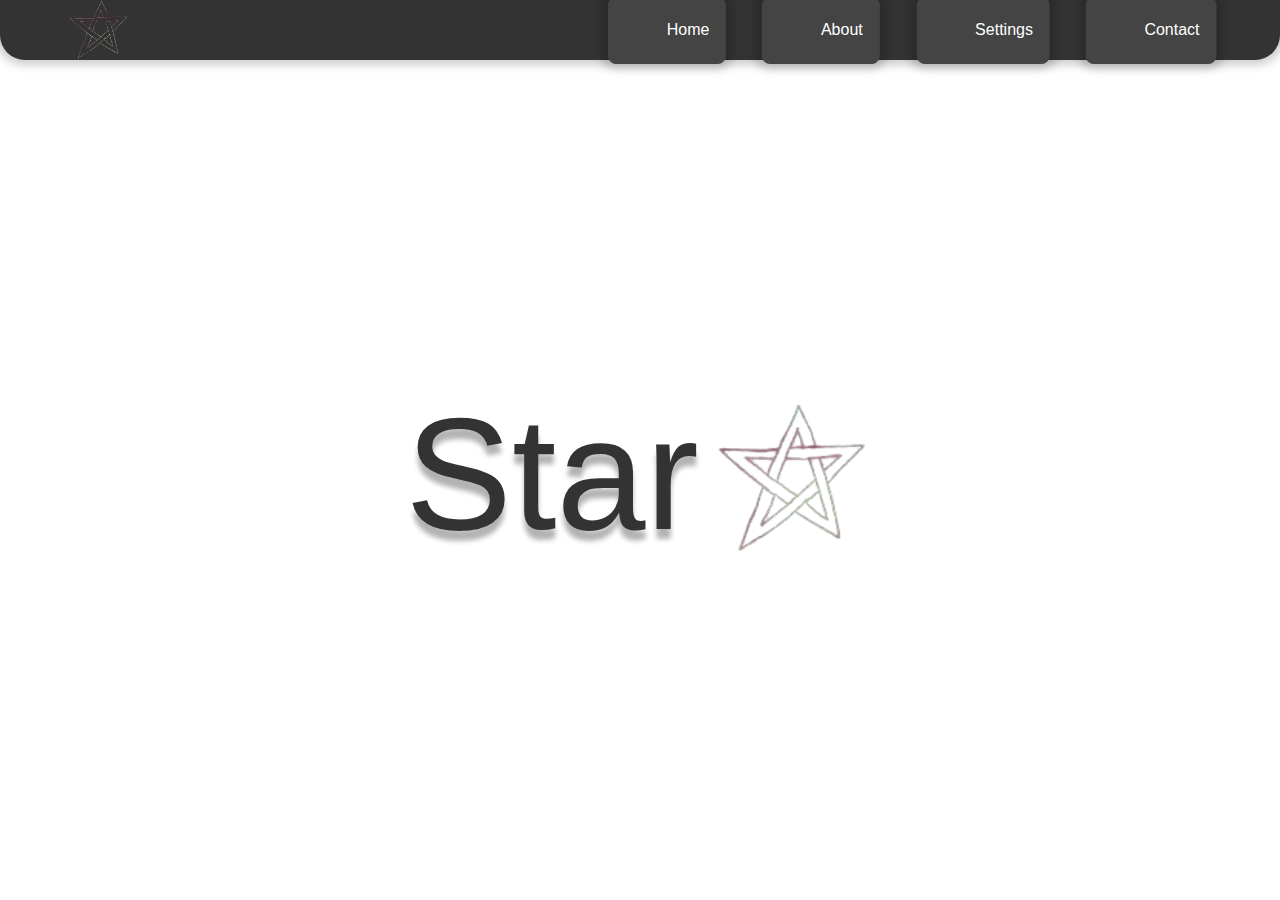
<file: index.html>
<!DOCTYPE html>
<html lang="en">
<head>
    <meta charset="UTF-8">
    <meta name="viewport" content="width=device-width, initial-scale=1.0">
    <title>⭐ Star's | V1</title>
    <link rel="stylesheet" href="CSS/Main.css">
    <link rel="icon" type="image/png" href="Star.png">
    <link rel="stylesheet" href="https://maxst.icons8.com/vue-static/landings/line-awesome/line-awesome/1.3.0/css/line-awesome.min.css">
</head>
<body>
    <nav class="navbar">
        <div class="nav-container">
            <div class="logo">
                <img src="Star.png" alt="Logo">
            </div>
            <div class="nav-buttons">
                <button><i class="las la-home"></i>Home</button>
                <button><i class="las la-info-circle"></i>About</button>
                <button><i class="las la-cog"></i>Settings</button>
                <button><i class="las la-envelope"></i>Contact</button>
            </div>
        </div>
    </nav>

    <div class="content">
        <div class="star-container">
            <span class="star-text">Star</span>
            <img src="Star.png" alt="Spinning Logo" class="spinning-logo">
        </div>
    </div>
</body>
</html>
</file>
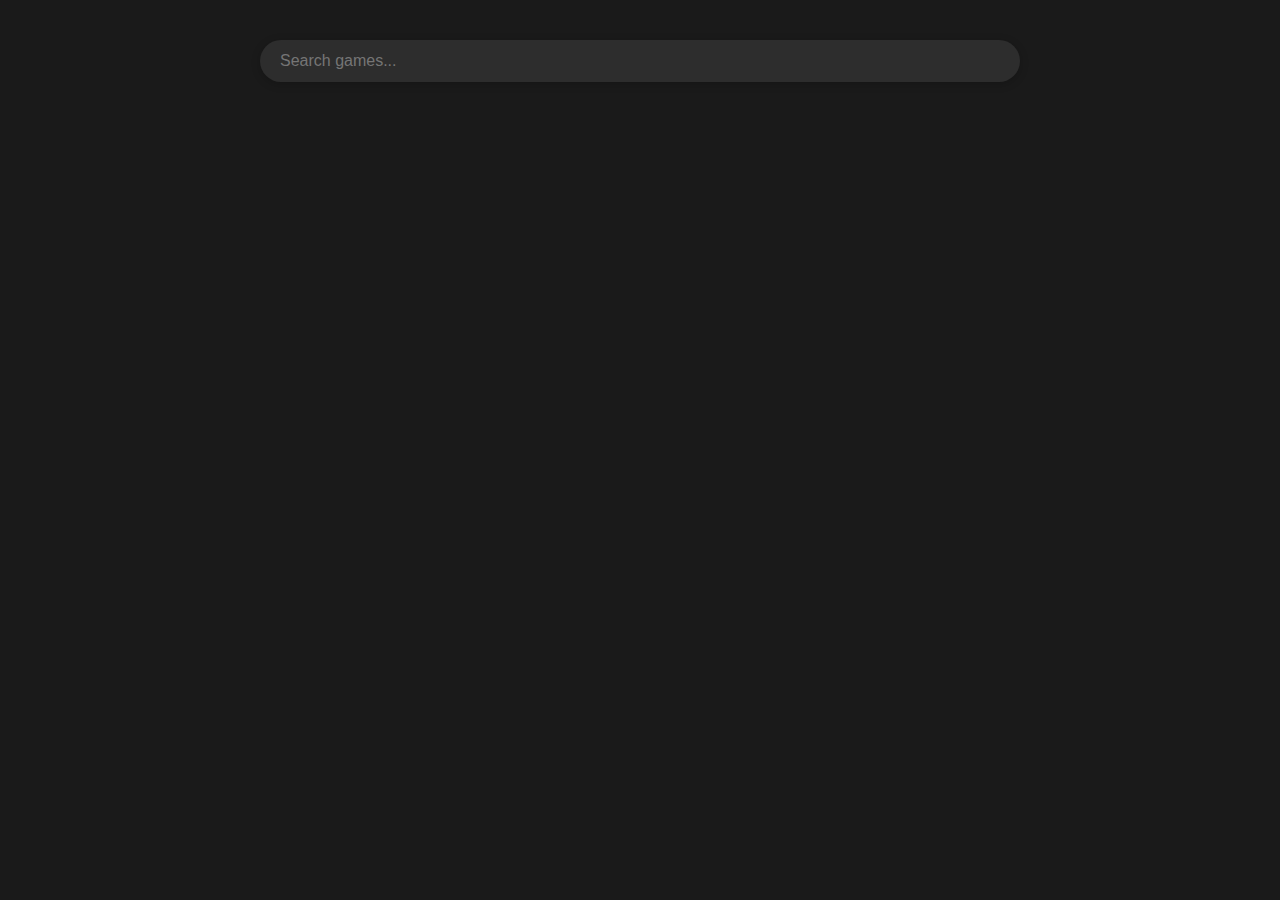
<file: g.html>
<!DOCTYPE html>
<html lang="en">
<head>
    <meta charset="UTF-8">
    <meta name="viewport" content="width=device-width, initial-scale=1.0">
    <title>Game Library</title>
    <link rel="stylesheet" href="CSS/Games.css">
</head>
<body>
    <div class="search-container">
        <input 
            type="text" 
            id="GameSearchBar" 
            placeholder="Search games..." 
            autocomplete="off"
        >
    </div>

    <div class="Projects-Container"></div>

    <div class="Projects-Frame hidden">
        <div class="Projects-FrameBar">
            <button id="close" title="Close">×</button>
            <button id="fullscreen" title="Fullscreen">⛶</button>
            <button id="link" title="Open in new tab">↗</button>
        </div>
        <iframe class="Projects-IFrame" src="" frameborder="0"></iframe>
    </div>

    <script src="JS/Game.js"></script>
</body>
</html>
</file>
<file: CSS/Main.css>
/* Root Variables */
:root {
    --bg-accent2: #333;
    --text-color1: #fff;
    --btn-accent: #444;
    --btn-accent2: #555;
    --btn-rounding: 8px;
    --btn-box-shadow: rgba(0, 0, 0, 0.2);
    --nav-box-hover: #666;
    --text-shadow: rgba(0, 0, 0, 0.3);
}

/* Base Styles */
* {
    margin: 0;
    padding: 0;
    box-sizing: border-box;
    list-style-type: none;
    text-decoration: none;
    -ms-overflow-style: none;
    scrollbar-width: none;
    font-family: "Poppins", sans-serif;
}

body {
    font-family: Arial, sans-serif;
}

::-webkit-scrollbar {
    display: none;
}

a:hover {
    cursor: pointer;
}

/* Logo */
.logo img {
    height: auto;
    width: 80px;
    padding: 0.5em;
    transition: 0.75s;
}
.logo:hover img {
    animation: shake 5s;
}

/* Navigation Styles */
.navbar {
    background-color: #333;
    width: 100%;
    height: 60px;
    background: var(--bg-accent2);
    display: flex;
    border-radius: 0 0 25px 25px;
    padding: 1rem;
    box-shadow: 0 0 10px 5px var(--btn-box-shadow);
}

.nav-container {
    max-width: 1200px;
    margin: 0 auto;
    display: flex;
    justify-content: space-between;
    align-items: center;
    width: 100%;
    padding: 0 1.25em;
    flex-direction: row;
}

/* Navigation Buttons */
.nav-buttons {
    display: flex;
    gap: 1rem;
    margin-left: 2em;
}

.nav-buttons button {
    transform: translate(5%);
    margin: 5px 10px;
    display: flex;
    align-items: center;
    gap: 8px;
    border-radius: var(--btn-rounding);
    background-color: var(--btn-accent);
    border: 1px solid var(--btn-accent);
    color: var(--text-color1);
    padding: 0.75rem 1rem;
    cursor: pointer;
    font-size: 1rem;
    box-shadow: 0 0 10px 5px var(--btn-box-shadow);
    transition: all 0.75s ease;
}

.nav-buttons button i {
    background: none;
    border: none;
    font-size: 1.2em;
    display: flex;
    align-items: center;
    margin-top: 5px;
    height: 36px;
    padding: 0.5em;
    padding-left: 1.25em;
}

.nav-buttons button i:hover {
  animation: shake 5s;
}


.nav-buttons button:hover {
    cursor: pointer;
    background-color: var(--btn-accent2);
    border-radius: 4px;
    border: 1px solid var(--nav-box-hover);
    transform: scale(1.05);
    transition: 0.75s;
    scale: 1.05;
}

/* Content Styles */
.content {
    height: calc(100vh - 72px);
    display: flex;
    justify-content: center;
    align-items: center;
}

.star-container {
    display: flex;
    align-items: center;
    gap: 1rem;
    animation: zoom-in-fade 1s cubic-bezier(0.34, 1.56, 0.64, 1);
}

.star-text {
    font-size: 10rem;
    color: #333;
    text-shadow: 0 10px 5px var(--text-shadow);
    font-family: Calibri, "Trebuchet MS", sans-serif;
}

.spinning-logo {
    height: 160px;
    width: auto;
    animation: spin 2s linear infinite;
}

/* Animations */
@keyframes spin {
    from { transform: rotate(0deg); }
    to { transform: rotate(360deg); }
}

@keyframes shake {
  0% {
    transform: translate(1px, 1px) rotate(0deg);
  }
  10% {
    transform: translate(-1px, -2px) rotate(-1deg);
  }
  20% {
    transform: translate(-3px, 0px) rotate(1deg);
  }
  30% {
    transform: translate(3px, 2px) rotate(0deg);
  }
  40% {
    transform: translate(1px, -1px) rotate(1deg);
  }
  50% {
    transform: translate(-1px, 2px) rotate(-1deg);
  }
  60% {
    transform: translate(-3px, 1px) rotate(0deg);
  }
  70% {
    transform: translate(3px, 1px) rotate(-1deg);
  }
  80% {
    transform: translate(-1px, -1px) rotate(1deg);
  }
  90% {
    transform: translate(1px, 2px) rotate(0deg);
  }
  100% {
    transform: translate(1px, -2px) rotate(-1deg);
  }
}

@keyframes move-down {
    0% {
        margin-top: -2rem;
        opacity: 0;
    }
    70% {
        margin-top: 0;
    }
    100% {
        opacity: 1;
    }
}

@keyframes zoom-in-fade {
    0% {
        scale: 0;
        opacity: 0;
    }
    100% {
        scale: 1;
        opacity: 1;
    }
}

/* Utility Classes */
.hidden {
    display: none !important;
}

/* Responsive Design */
@media (max-width: 768px) {
    .nav-buttons {
        margin-left: 1em;
        gap: 10px;
    }
    
    .nav-buttons button {
        padding: 0.5em;
    }
    
    .star-text {
        font-size: 3em;
    }
}
</file>
<file: CSS/Games.css>
/* Variables */
:root {
    --primary-bg: #1a1a1a;
    --secondary-bg: #2d2d2d;
    --accent-color: #3498db;
    --text-color: #ffffff;
    --shadow-color: rgba(0, 0, 0, 0.2);
    --card-hover: #3d3d3d;
    --button-hover: #2980b9;
    --error-color: #e74c3c;
    --success-color: #2ecc71;
    --warning-color: #f1c40f;
    --modal-overlay: rgba(0, 0, 0, 0.8);
    --scrollbar-width: 8px;
}

/* Reset and Base Styles */
* {
    margin: 0;
    padding: 0;
    box-sizing: border-box;
    font-family: 'Segoe UI', Tahoma, Geneva, Verdana, sans-serif;
}

body {
    background: var(--primary-bg);
    color: var(--text-color);
    min-height: 100vh;
    padding: 20px;
    line-height: 1.6;
}

/* Scrollbar Styles */
::-webkit-scrollbar {
    width: var(--scrollbar-width);
}

::-webkit-scrollbar-track {
    background: var(--primary-bg);
}

::-webkit-scrollbar-thumb {
    background: var(--accent-color);
    border-radius: 4px;
}

::-webkit-scrollbar-thumb:hover {
    background: var(--button-hover);
}

/* Search Container */
.search-container {
    max-width: 800px;
    margin: 20px auto;
    padding: 0 20px;
    display: flex;
    gap: 20px;
    align-items: center;
}

#GameSearchBar {
    flex: 1;
    padding: 12px 20px;
    border: none;
    border-radius: 25px;
    background: var(--secondary-bg);
    color: var(--text-color);
    font-size: 16px;
    transition: all 0.3s ease;
    box-shadow: 0 2px 10px var(--shadow-color);
}

#GameSearchBar:focus {
    outline: none;
    box-shadow: 0 0 0 2px var(--accent-color);
    transform: translateY(-1px);
}

#addGameBtn {
    background: var(--accent-color);
    color: var(--text-color);
    border: none;
    border-radius: 25px;
    padding: 12px 24px;
    cursor: pointer;
    transition: all 0.3s ease;
    font-weight: 500;
    display: flex;
    align-items: center;
    gap: 8px;
}

#addGameBtn:hover {
    background: var(--button-hover);
    transform: translateY(-2px);
    box-shadow: 0 4px 12px var(--shadow-color);
}

/* Games Grid */
.Projects-Container {
    display: grid;
    grid-template-columns: repeat(auto-fill, minmax(200px, 1fr));
    gap: 20px;
    padding: 20px;
    max-width: 1400px;
    margin: 0 auto;
}

.Projects-Project {
    background: var(--secondary-bg);
    border-radius: 12px;
    padding: 20px;
    cursor: pointer;
    transition: all 0.3s ease;
    display: flex;
    flex-direction: column;
    align-items: center;
    gap: 15px;
    box-shadow: 0 4px 6px var(--shadow-color);
    position: relative;
    overflow: hidden;
}

.Projects-Project::before {
    content: '';
    position: absolute;
    top: 0;
    left: 0;
    right: 0;
    height: 4px;
    background: var(--accent-color);
    transform: scaleX(0);
    transition: transform 0.3s ease;
}

.Projects-Project:hover::before {
    transform: scaleX(1);
}

.Projects-Project:hover {
    transform: translateY(-5px);
    background: var(--card-hover);
    box-shadow: 0 8px 15px var(--shadow-color);
}

.Projects-Project img {
    width: 100px;
    height: 100px;
    border-radius: 12px;
    object-fit: cover;
    transition: transform 0.3s ease;
}

.Projects-Project:hover img {
    transform: scale(1.05);
}

.Projects-Project h1 {
    font-size: 1.2rem;
    text-align: center;
    margin: 0;
    font-weight: 600;
}

/* Frame Styles */
.Projects-Frame {
    position: fixed;
    top: 0;
    left: 0;
    width: 100%;
    height: 100%;
    background: var(--primary-bg);
    z-index: 1000;
    display: flex;
    flex-direction: column;
}

.Projects-FrameBar {
    background: var(--secondary-bg);
    padding: 12px;
    display: flex;
    gap: 12px;
    justify-content: flex-end;
    box-shadow: 0 2px 5px var(--shadow-color);
}

.Projects-FrameBar button {
    background: var(--accent-color);
    border: none;
    color: var(--text-color);
    width: 36px;
    height: 36px;
    border-radius: 6px;
    cursor: pointer;
    font-size: 18px;
    transition: all 0.3s ease;
    display: flex;
    align-items: center;
    justify-content: center;
}

.Projects-FrameBar button:hover {
    background: var(--button-hover);
    transform: translateY(-2px);
}

.Projects-IFrame {
    flex: 1;
    width: 100%;
    border: none;
    background: var(--primary-bg);
}

/* Modal Styles */
.modal {
    position: fixed;
    top: 0;
    left: 0;
    width: 100%;
    height: 100%;
    background: var(--modal-overlay);
    display: flex;
    justify-content: center;
    align-items: center;
    z-index: 1001;
    backdrop-filter: blur(5px);
    padding: 20px;
}

.modal-content {
    background: var(--secondary-bg);
    padding: 30px;
    border-radius: 15px;
    max-width: 800px;
    width: 90%;
    max-height: 90vh;
    overflow-y: auto;
    box-shadow: 0 10px 25px var(--shadow-color);
    animation: modalSlideIn 0.3s ease;
}

@keyframes modalSlideIn {
    from {
        opacity: 0;
        transform: translateY(-20px);
    }
    to {
        opacity: 1;
        transform: translateY(0);
    }
}

.modal-content h2 {
    margin-bottom: 20px;
    padding-bottom: 10px;
    border-bottom: 2px solid var(--accent-color);
}

/* Form Styles */
.form-group {
    margin-bottom: 20px;
}

.form-group label {
    display: block;
    margin-bottom: 8px;
    color: var(--text-color);
    font-weight: 500;
}

.form-group input[type="text"],
.form-group textarea {
    width: 100%;
    padding: 12px;
    border: 1px solid var(--accent-color);
    border-radius: 8px;
    background: var(--primary-bg);
    color: var(--text-color);
    font-family: monospace;
    font-size: 14px;
    transition: all 0.3s ease;
}

.form-group input[type="file"] {
    width: 100%;
    padding: 10px;
    background: var(--primary-bg);
    border-radius: 8px;
    cursor: pointer;
}

.form-group input[type="text"]:focus,
.form-group textarea:focus {
    outline: none;
    box-shadow: 0 0 0 2px var(--accent-color);
}

.form-group textarea {
    height: 150px;
    resize: vertical;
    line-height: 1.4;
}

/* Button Group */
.button-group {
    display: flex;
    gap: 12px;
    justify-content: flex-end;
    margin-top: 30px;
}

.button-group button {
    padding: 12px 24px;
    border: none;
    border-radius: 8px;
    cursor: pointer;
    transition: all 0.3s ease;
    font-weight: 500;
}

.button-group button[type="submit"] {
    background: var(--accent-color);
    color: var(--text-color);
}

.button-group button[type="button"] {
    background: var(--secondary-bg);
    color: var(--text-color);
    border: 1px solid var(--accent-color);
}

.button-group button:hover {
    transform: translateY(-2px);
    box-shadow: 0 4px 12px var(--shadow-color);
}

/* Icon Preview */
#iconPreview {
    margin-top: 10px;
    max-width: 100px;
    background: var(--primary-bg);
    padding: 10px;
    border-radius: 8px;
    transition: all 0.3s ease;
}

#iconPreview img {
    width: 100%;
    height: auto;
    border-radius: 8px;
    display: block;
}

/* Error Message */
.error-message {
    grid-column: 1 / -1;
    text-align: center;
    padding: 20px;
    background: var(--secondary-bg);
    border-radius: 10px;
    color: var(--error-color);
    border: 1px solid var(--error-color);
    margin: 20px 0;
}

/* Loading State */
.loading {
    opacity: 0.7;
    pointer-events: none;
    position: relative;
}

.loading::after {
    content: "";
    position: absolute;
    top: 50%;
    left: 50%;
    width: 30px;
    height: 30px;
    border: 3px solid var(--accent-color);
    border-top-color: transparent;
    border-radius: 50%;
    animation: spin 1s linear infinite;
}

@keyframes spin {
    to {
        transform: rotate(360deg);
    }
}

/* Utility Classes */
.hidden {
    display: none !important;
}

/* Responsive Design */
@media (max-width: 768px) {
    .Projects-Container {
        grid-template-columns: repeat(auto-fill, minmax(150px, 1fr));
        gap: 15px;
        padding: 15px;
    }

    .Projects-Project {
        padding: 15px;
    }

    .Projects-Project img {
        width: 80px;
        height: 80px;
    }

    .Projects-Project h1 {
        font-size: 1rem;
    }

    .search-container {
        flex-direction: column;
    }

    #GameSearchBar {
        padding: 10px 15px;
    }

    #addGameBtn {
        width: 100%;
        justify-content: center;
    }

    .modal-content {
        padding: 20px;
    }

    .button-group {
        flex-direction: column;
    }

    .button-group button {
        width: 100%;
    }
}

/* Print Styles */
@media print {
    .Projects-Container {
        grid-template-columns: repeat(auto-fill, minmax(200px, 1fr));
    }

    .Projects-Project {
        break-inside: avoid;
        page-break-inside: avoid;
    }

    .search-container,
    .Projects-Frame,
    .modal {
        display: none !important;
    }
}
</file>
